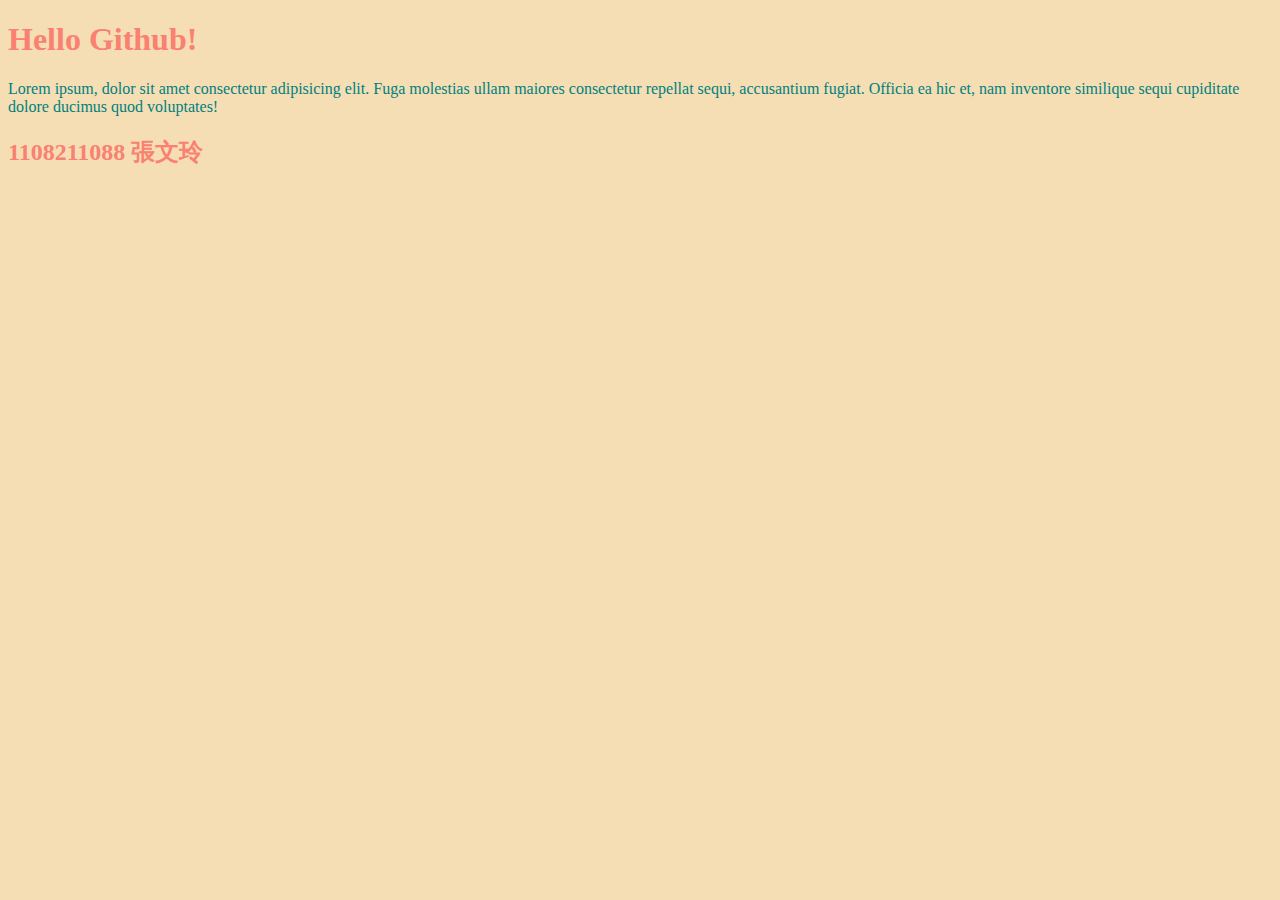
<file: index.html>
<!DOCTYPE html>
<html lang="en">
<head>
    <meta charset="UTF-8">
    <meta name="viewport" content="width=device-width, initial-scale=1.0">
    <title>Github Test</title>
    <link rel="stylesheet" href="style.css">
</head>
<body>
    <h1>Hello Github!</h1>
    <p>Lorem ipsum, dolor sit amet consectetur adipisicing elit. Fuga molestias ullam maiores consectetur repellat sequi, accusantium fugiat. Officia ea hic et, nam inventore similique sequi cupiditate dolore ducimus quod voluptates!</p>

    <h2>1108211088 張文玲</h2>
</body>
</html>
</file>
<file: style.css>
body{
    background-color: wheat;
}
p{
    color: teal;
}
h1{
    color: salmon;
}
h2{
    color: salmon;
}
</file>
